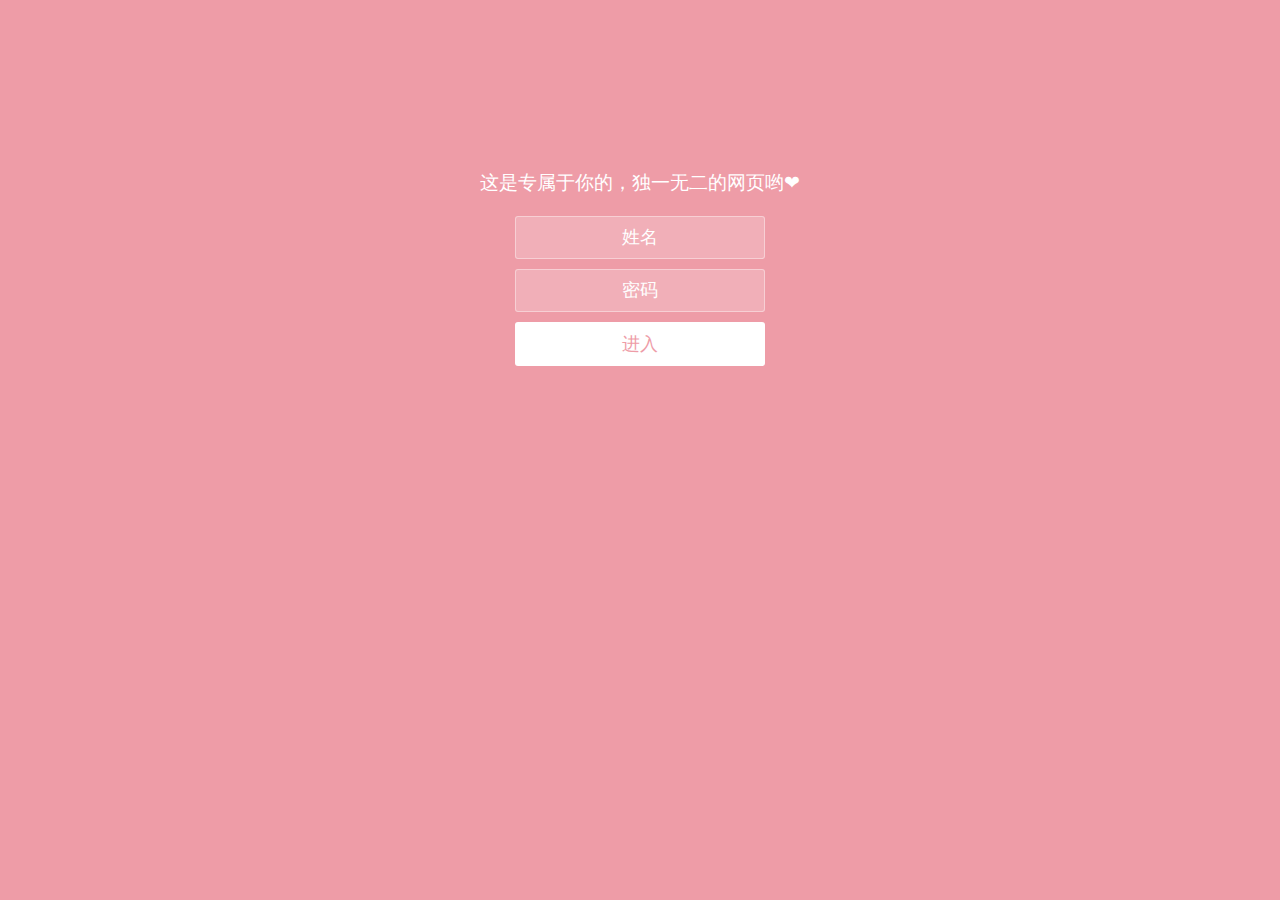
<file: birthday/index.html>
<!doctype html>
<html lang="zh">
<head>
    <meta charset="UTF-8">
    <meta name="viewport" content="width=device-width, initial-scale=1.0">
    <title>gift</title>
    <link rel="stylesheet" href="css/index.css">
</head>

<body>
<div class="htmleaf-container">
    <div class="wrapper">
        <div class="container">
            <div style="font-size: larger;">这是专属于你的，独一无二的网页哟❤</div>
            <h1 id="h"></h1>
            <form class="form">
                <input id="userName" name="userName" type="text" placeholder="姓名">
                <input id="pwd" name="pwd" type="password" placeholder="密码">
                <button type="submit" id="login-button">进入</button>
            </form>
        </div>

        <ul class="bg-bubbles">
            <li></li>
            <li></li>
            <li></li>
            <li></li>
            <li></li>
            <li></li>
            <li></li>
            <li></li>
            <li></li>
            <li></li>
        </ul>
    </div>
</div>

<script src="js/jquery-3.6.0.min.js"></script>
<script src="js/verification.js"></script>

</body>
</html>
</file>
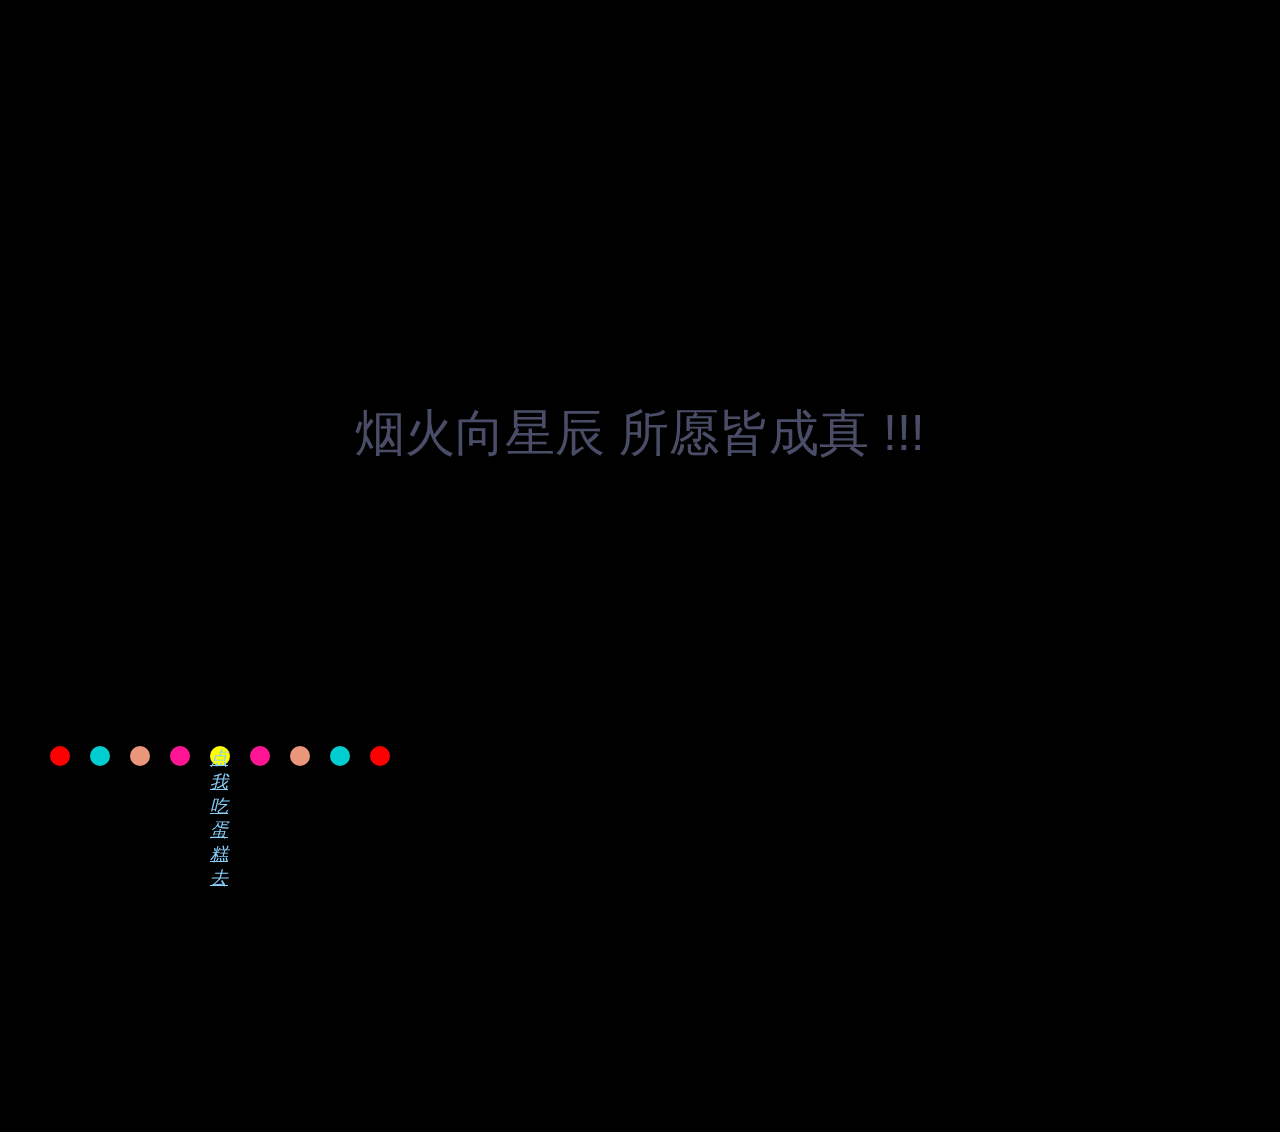
<file: birthday/fire.html>
<!doctype html>
<html>
<head>
<meta charset="utf-8">

<title>小玲小朋友，生日快乐！🎂</title>

<style>
/* basic styles for black background and crosshair cursor */
body {
	background: #000;
	margin: 0;
	overflow:hidden;
	position:relative;
	height: 500px;
}

canvas {
	cursor: crosshair;
	display: block;
	position:relative;

}
#1{
    /* padding : 0; */
    /* margin : 0; */
	top:600px;
	/* padding-top:-500px; */
	/* position:relative; */
	/* top:500px */
	/* margin-top: -20px; */
	/* position:absolute;	 */
	height: 150px;
	position: fixed;
	-webkit-transform: translate(-50%, -50%);
				-moz-transform: translate(-50%, -50%);
				-ms-transform: translate(-50%, -50%);
				-o-transform: translate(-50%, -50%);
				transform: translate(-50%, -50%);

}
body{
    display : flex;
    justify-content:center;
    align-items:center;
    height:100%;
    background-color: #000;
}
ul{
    position: relative;
    display: flex;
    height:200px
}
ul::after{
    content: '';
    position: absolute;
    top: 100%;
    left :50%;
    color:darkturquoise;
    font-size: 30px;
    font-weight: 700;
    transform: translate(-30%,-700%);
}
li{
    width: 20px;
    height: 20px;
    border-radius: 10px;
    margin : 0 10px;
}
li:nth-child(1){
    background-color: red;
    animation: love1 5s 0s infinite;
}li:nth-child(2){
    background-color: darkturquoise;
    animation: love2 5s 0.2s infinite;
}li:nth-child(3){
    background-color: darksalmon;
    animation: love3 5s 0.4s infinite;
}li:nth-child(4){
    background-color: deeppink;
    animation: love4 5s 0.6s infinite;
}li:nth-child(5){
    background-color: yellow;
    animation: love5 5s 0.8s infinite;
}li:nth-child(6){
    background-color: deeppink;
    animation: love4 5s 1s infinite;
}li:nth-child(7){
    background-color: darksalmon;
    animation: love3 5s 1.2s infinite;
}li:nth-child(8){
    background-color: darkturquoise;
    animation: love2 5s 1.4s infinite;
}li:nth-child(9){
    background-color: red;
    animation: love1 5s 1.6s infinite;
}
@keyframes love1{
    30%,50%{
        height: 60px;
        transform: translateY(-30px);
    }
    70%,100%{
        height:20px;
        transform: translateY(0);
    }
}
@keyframes love2{
    30%,50%{
        height: 125px;
        transform: translateY(-60px);
    }
    70%,100%{
        height:20px;
        transform: translateY(0);
    }
}
@keyframes love3{
    30%,50%{
        height: 160px;
        transform: translateY(-75px);
    }
    70%,100%{
        height:20px;
        transform: translateY(0);
    }
}
@keyframes love4{
    30%,50%{
        height: 180px;
        transform: translateY(-60px);
    }
    70%,100%{
        height:20px;
        transform: translateY(0);
    }
}
@keyframes love5{
    30%,50%{
        height: 200px;
        transform: translateY(-45px);
    }
    70%,100%{
        height:20px;
        transform: translateY(0);
    }
}
</style>

</head>
<bod >
	<audio src="music/fire.mp3" autoplay="autoplay" loop="loop"></audio>
<canvas id="canvas">
	<ul>
		<li></li>
		<li></li>
		<li></li>
		<li></li>
		<li></li>
		<li></li>
		<li></li>
		<li></li>
		<li></li>
	</ul> 
</canvas>
<div class = 1 > 
	<ul style='top:-170px;'>
		<li></li>
		<li></li>
		<li></li>
		<li></li>
		<li><a href="BirthdayCake.html" style="font-style: italic;color:#87CEFA;font-size: large;">点我吃蛋糕去</a></li>
		<li></li>
		<li></li>
		<li></li>
		<li></li>
	</ul> 
</div>

<script>
// when animating on canvas, it is best to use requestAnimationFrame instead of setTimeout or setInterval
// not supported in all browsers though and sometimes needs a prefix, so we need a shim
window.requestAnimFrame = ( function() {
	return window.requestAnimationFrame ||
				window.webkitRequestAnimationFrame ||
				window.mozRequestAnimationFrame ||
				function( callback ) {
					window.setTimeout( callback, 1000 / 60 );
				};
})();

// now we will setup our basic variables for the demo
var canvas = document.getElementById( 'canvas' ),
		ctx = canvas.getContext( '2d' ),
		// full screen dimensions
		cw = window.innerWidth,
		ch = window.innerHeight,
		// firework collection
		fireworks = [],
		// particle collection
		particles = [],
		// starting hue
		hue = 120,
		// when launching fireworks with a click, too many get launched at once without a limiter, one launch per 5 loop ticks
		limiterTotal = 5,
		limiterTick = 0,
		// this will time the auto launches of fireworks, one launch per 80 loop ticks
		timerTotal = 80,
		timerTick = 0,
		mousedown = false,
		// mouse x coordinate,
		mx,
		// mouse y coordinate
		my;
		
// set canvas dimensions
canvas.width = cw;
canvas.height = ch;

// now we are going to setup our function placeholders for the entire demo

// get a random number within a range
function random( min, max ) {
	return Math.random() * ( max - min ) + min;
}

// calculate the distance between two points
function calculateDistance( p1x, p1y, p2x, p2y ) {
	var xDistance = p1x - p2x,
			yDistance = p1y - p2y;
	return Math.sqrt( Math.pow( xDistance, 2 ) + Math.pow( yDistance, 2 ) );
}

// create firework
function Firework( sx, sy, tx, ty ) {
	// actual coordinates
	this.x = sx;
	this.y = sy;
	// starting coordinates
	this.sx = sx;
	this.sy = sy;
	// target coordinates
	this.tx = tx;
	this.ty = ty;
	// distance from starting point to target
	this.distanceToTarget = calculateDistance( sx, sy, tx, ty );
	this.distanceTraveled = 0;
	// track the past coordinates of each firework to create a trail effect, increase the coordinate count to create more prominent trails
	this.coordinates = [];
	this.coordinateCount = 3;
	// populate initial coordinate collection with the current coordinates
	while( this.coordinateCount-- ) {
		this.coordinates.push( [ this.x, this.y ] );
	}
	this.angle = Math.atan2( ty - sy, tx - sx );
	this.speed = 2;
	this.acceleration = 1.05;
	this.brightness = random( 50, 70 );
	// circle target indicator radius
	this.targetRadius = 1;
}

// update firework
Firework.prototype.update = function( index ) {
	// remove last item in coordinates array
	this.coordinates.pop();
	// add current coordinates to the start of the array
	this.coordinates.unshift( [ this.x, this.y ] );
	
	// cycle the circle target indicator radius
	if( this.targetRadius < 8 ) {
		this.targetRadius += 0.3;
	} else {
		this.targetRadius = 1;
	}
	
	// speed up the firework
	this.speed *= this.acceleration;
	
	// get the current velocities based on angle and speed
	var vx = Math.cos( this.angle ) * this.speed,
			vy = Math.sin( this.angle ) * this.speed;
	// how far will the firework have traveled with velocities applied?
	this.distanceTraveled = calculateDistance( this.sx, this.sy, this.x + vx, this.y + vy );
	
	// if the distance traveled, including velocities, is greater than the initial distance to the target, then the target has been reached
	if( this.distanceTraveled >= this.distanceToTarget ) {
		createParticles( this.tx, this.ty );
		// remove the firework, use the index passed into the update function to determine which to remove
		fireworks.splice( index, 1 );
	} else {
		// target not reached, keep traveling
		this.x += vx;
		this.y += vy;
	}
}

// draw firework
Firework.prototype.draw = function() {
	ctx.beginPath();
	// move to the last tracked coordinate in the set, then draw a line to the current x and y
	ctx.moveTo( this.coordinates[ this.coordinates.length - 1][ 0 ], this.coordinates[ this.coordinates.length - 1][ 1 ] );
	ctx.lineTo( this.x, this.y );
	ctx.strokeStyle = 'hsl(' + hue + ', 100%, ' + this.brightness + '%)';
	ctx.stroke();
	
	ctx.beginPath();
	// draw the target for this firework with a pulsing circle
	ctx.arc( this.tx, this.ty, this.targetRadius, 0, Math.PI * 2 );
	ctx.stroke();
}

// create particle
function Particle( x, y ) {
	this.x = x;
	this.y = y;
	// track the past coordinates of each particle to create a trail effect, increase the coordinate count to create more prominent trails
	this.coordinates = [];
	this.coordinateCount = 5;
	while( this.coordinateCount-- ) {
		this.coordinates.push( [ this.x, this.y ] );
	}
	// set a random angle in all possible directions, in radians
	this.angle = random( 0, Math.PI * 2 );
	this.speed = random( 1, 10 );
	// friction will slow the particle down
	this.friction = 0.95;
	// gravity will be applied and pull the particle down
	this.gravity = 1;
	// set the hue to a random number +-20 of the overall hue variable
	this.hue = random( hue - 20, hue + 20 );
	this.brightness = random( 50, 80 );
	this.alpha = 1;
	// set how fast the particle fades out
	this.decay = random( 0.015, 0.03 );
}

// update particle
Particle.prototype.update = function( index ) {
	// remove last item in coordinates array
	this.coordinates.pop();
	// add current coordinates to the start of the array
	this.coordinates.unshift( [ this.x, this.y ] );
	// slow down the particle
	this.speed *= this.friction;
	// apply velocity
	this.x += Math.cos( this.angle ) * this.speed;
	this.y += Math.sin( this.angle ) * this.speed + this.gravity;
	// fade out the particle
	this.alpha -= this.decay;
	
	// remove the particle once the alpha is low enough, based on the passed in index
	if( this.alpha <= this.decay ) {
		particles.splice( index, 1 );
	}
}



// draw particle
Particle.prototype.draw = function() {
	  
  ctx. beginPath();
	// move to the last tracked coordinates in the set, then draw a line to the current x and y
	ctx.moveTo( this.coordinates[ this.coordinates.length - 1 ][ 0 ], this.coordinates[ this.coordinates.length - 1 ][ 1 ] );
	ctx.lineTo( this.x, this.y );
	ctx.strokeStyle = 'hsla(' + this.hue + ', 100%, ' + this.brightness + '%, ' + this.alpha + ')';
	ctx.stroke();
  
  
}

// create particle group/explosion
function createParticles( x, y ) {
	// increase the particle count for a bigger explosion, beware of the canvas performance hit with the increased particles though
	var particleCount = 30;
	while( particleCount-- ) {
		particles.push( new Particle( x, y ) );
	}
}

// main demo loop
function loop() {
	// this function will run endlessly with requestAnimationFrame
	requestAnimFrame( loop );
	
	// increase the hue to get different colored fireworks over time
	hue += 0.5;
	
	// normally, clearRect() would be used to clear the canvas
	// we want to create a trailing effect though
	// setting the composite operation to destination-out will allow us to clear the canvas at a specific opacity, rather than wiping it entirely
	ctx.globalCompositeOperation = 'destination-out';
	// decrease the alpha property to create more prominent trails
	ctx.fillStyle = 'rgba(0, 0, 0, 0.5)';
	ctx.fillRect( 0, 0, cw, ch );
	// change the composite operation back to our main mode
	// lighter creates bright highlight points as the fireworks and particles overlap each other
	ctx.globalCompositeOperation = 'lighter';
	
    var text = "烟火向星辰 所愿皆成真 !!!";  
  ctx.font = "50px sans-serif";
  var textData = ctx.measureText(text);
  ctx.fillStyle = "rgba("+parseInt(random(0,255))+","+parseInt(random(0,255))+","+parseInt(random(0,255))+",0.3)";
  ctx.fillText(text,cw /2-textData.width/2,ch/2); 
  
	// loop over each firework, draw it, update it
	var i = fireworks.length;
	while( i-- ) {
		fireworks[ i ].draw();
		fireworks[ i ].update( i );
	}
	
	// loop over each particle, draw it, update it
	var i = particles.length;
	while( i-- ) {
		particles[ i ].draw();
		particles[ i ].update( i );
	}
	
	// launch fireworks automatically to random coordinates, when the mouse isn't down
	if( timerTick >= timerTotal ) {
		if( !mousedown ) {
			// start the firework at the bottom middle of the screen, then set the random target coordinates, the random y coordinates will be set within the range of the top half of the screen
      
      for(var h=0;h<50;h++)
      {
           fireworks.push( new Firework( cw / 2, ch/2, random( 0, cw ), random( 0, ch  ) ) );
      }
      
      
			timerTick = 0;
		}
	} else {
		timerTick++;
	}
	
	// limit the rate at which fireworks get launched when mouse is down
	if( limiterTick >= limiterTotal ) {
		if( mousedown ) {
			// start the firework at the bottom middle of the screen, then set the current mouse coordinates as the target
			fireworks.push( new Firework( cw / 2, ch/2, mx, my ) );
			limiterTick = 0;
		}
	} else {
		limiterTick++;
	}
}

// mouse event bindings
// update the mouse coordinates on mousemove
canvas.addEventListener( 'mousemove', function( e ) {
	mx = e.pageX - canvas.offsetLeft;
	my = e.pageY - canvas.offsetTop;
});

// toggle mousedown state and prevent canvas from being selected
canvas.addEventListener( 'mousedown', function( e ) {
	e.preventDefault();
	mousedown = true;
});

canvas.addEventListener( 'mouseup', function( e ) {
	e.preventDefault();
	mousedown = false;
});

// once the window loads, we are ready for some fireworks!
window.onload = loop;

</script>
</bod>
</html>
</file>
<file: birthday/css/index.css>
* {
    box-sizing: border-box;
    margin: 0;
    padding: 0;
    font-weight: 300;
}

body {
    font-family: "Microsoft YaHei";
    color: white;
    font-weight: 300;
}

body ::-webkit-input-placeholder {
    /* WebKit browsers */
    font-family: "Microsoft YaHei";
    color: white;
    font-weight: 300;
}

body :-moz-placeholder {
    /* Mozilla Firefox 4 to 18 */
    font-family: "Microsoft YaHei";
    color: white;
    opacity: 1;
    font-weight: 300;
}

body ::-moz-placeholder {
    /* Mozilla Firefox 19+ */
    font-family: "Microsoft YaHei";
    color: white;
    opacity: 1;
    font-weight: 300;
}

body :-ms-input-placeholder {
    /* Internet Explorer 10+ */
    font-family: "Microsoft YaHei";
    color: white;
    font-weight: 300;
}

.wrapper {
    background: #ee9ca7;
    background: -webkit-linear-gradient(top left, #ee9ca7 0%, #ee9ca7 100%);
    background: linear-gradient(to bottom right, #ee9ca7 0%, #ee9ca7 100%);
    background-color: rgba(255, 255, 255, 0.9);
    position: absolute;
    top: 0;
    left: 0;
    width: 100%;
    height: 100%;
    overflow: hidden;

}

.wrapper.form-success .container h1 {
    -webkit-transform: translateY(85px);
    -ms-transform: translateY(85px);
    transform: translateY(85px);
}

.container {
    max-width: 600px;
    margin: 0 auto;
    margin-top: 7%;
    padding: 80px 0;
    height: 400px;
    text-align: center;
}

.container h1 {
    font-size: 40px;
    -webkit-transition-duration: 1s;
    transition-duration: 1s;
    -webkit-transition-timing-function: ease-in-put;
    transition-timing-function: ease-in-put;
    font-weight: 200;
}

form {
    padding: 20px 0;
    position: relative;
    z-index: 2;
}

form input {
    -webkit-appearance: none;
    -moz-appearance: none;
    appearance: none;
    outline: 0;
    border: 1px solid rgba(255, 255, 255, 0.4);
    background-color: rgba(255, 255, 255, 0.2);
    width: 250px;
    border-radius: 3px;
    padding: 10px 15px;
    margin: 0 auto 10px auto;
    display: block;
    text-align: center;
    font-family: "Microsoft YaHei";
    font-size: 18px;
    color: white;
    -webkit-transition-duration: 0.25s;
    transition-duration: 0.25s;
    font-weight: 300;
}

form input:hover {
    background-color: rgba(255, 255, 255, 0.4);
}

form input:focus {
    background-color: white;
    width: 300px;
    color: #ee9ca7;
}

form button {
    -webkit-appearance: none;
    -moz-appearance: none;
    appearance: none;
    outline: 0;
    background-color: white;
    font-family: "Microsoft YaHei";
    border: 0;
    padding: 10px 15px;
    color: #ee9ca7;
    border-radius: 3px;
    width: 250px;
    cursor: pointer;
    font-size: 18px;
    -webkit-transition-duration: 0.25s;
    transition-duration: 0.25s;
}

form button:hover {
    background-color: #f5f7f9;
}

.bg-bubbles {
    position: absolute;
    top: 0;
    left: 0;
    width: 100%;
    height: 100%;
    z-index: 1;
}

.bg-bubbles li {
    position: absolute;
    list-style: none;
    display: block;
    width: 40px;
    height: 40px;
    background-color: rgba(255, 255, 255, 0.15);
    bottom: -160px;
    -webkit-animation: square 30s infinite;
    animation: square 30s infinite;
    -webkit-transition-timing-function: linear;
    transition-timing-function: linear;
}

.bg-bubbles li:nth-child(1) {
    left: 10%;
}

.bg-bubbles li:nth-child(2) {
    left: 20%;
    width: 80px;
    height: 80px;
    -webkit-animation-delay: 2s;
    animation-delay: 2s;
    -webkit-animation-duration: 17s;
    animation-duration: 17s;
}

.bg-bubbles li:nth-child(3) {
    left: 25%;
    -webkit-animation-delay: 4s;
    animation-delay: 4s;
}

.bg-bubbles li:nth-child(4) {
    left: 40%;
    width: 60px;
    height: 60px;
    -webkit-animation-duration: 22s;
    animation-duration: 22s;
    background-color: rgba(255, 255, 255, 0.25);
}

.bg-bubbles li:nth-child(5) {
    left: 70%;
}

.bg-bubbles li:nth-child(6) {
    left: 80%;
    width: 120px;
    height: 120px;
    -webkit-animation-delay: 3s;
    animation-delay: 3s;
    background-color: rgba(255, 255, 255, 0.2);
}

.bg-bubbles li:nth-child(7) {
    left: 32%;
    width: 160px;
    height: 160px;
    -webkit-animation-delay: 7s;
    animation-delay: 7s;
}

.bg-bubbles li:nth-child(8) {
    left: 55%;
    width: 20px;
    height: 20px;
    -webkit-animation-delay: 15s;
    animation-delay: 15s;
    -webkit-animation-duration: 40s;
    animation-duration: 40s;
}

.bg-bubbles li:nth-child(9) {
    left: 25%;
    width: 10px;
    height: 10px;
    -webkit-animation-delay: 2s;
    animation-delay: 2s;
    -webkit-animation-duration: 40s;
    animation-duration: 40s;
    background-color: rgba(255, 255, 255, 0.3);
}

.bg-bubbles li:nth-child(10) {
    left: 90%;
    width: 160px;
    height: 160px;
    -webkit-animation-delay: 11s;
    animation-delay: 11s;
}

@-webkit-keyframes square {
    0% {
        -webkit-transform: translateY(0);
        transform: translateY(0);
    }
    100% {
        -webkit-transform: translateY(-900px) rotate(600deg);
        transform: translateY(-900px) rotate(600deg);
    }
}

@keyframes square {
    0% {
        -webkit-transform: translateY(0);
        transform: translateY(0);
    }
    100% {
        -webkit-transform: translateY(-900px) rotate(600deg);
        transform: translateY(-900px) rotate(600deg);
    }
}
</file>
